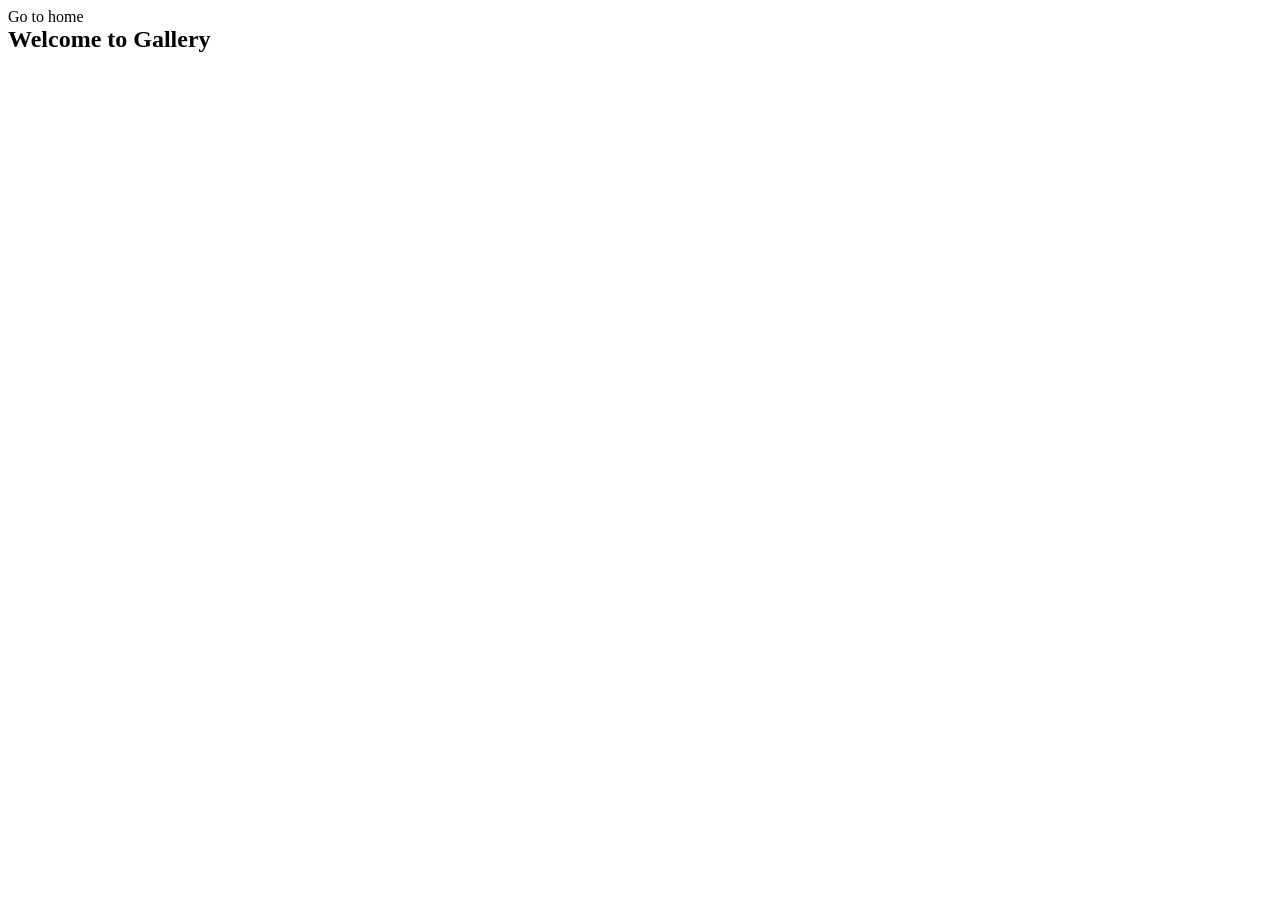
<file: src/1-gallery.html>
<!DOCTYPE html>
<html lang="en">
  <head>
    <meta charset="UTF-8" />
    <meta http-equiv="X-UA-Compatible" content="IE=edge" />
    <meta name="viewport" content="width=device-width, initial-scale=1.0" />
    <title>Gallery</title>
    <link rel="stylesheet" href="./css/styles.css" />
  </head>
  <body>
    <section>
      <a href="./index.html">Go to home</a>
      <h1>Welcome to Gallery</h1>
    </section>

    <ul class="gallery"></ul>

    <script type="module" src="./js/1-gallery.js"></script>
  </body>
</html>
</file>
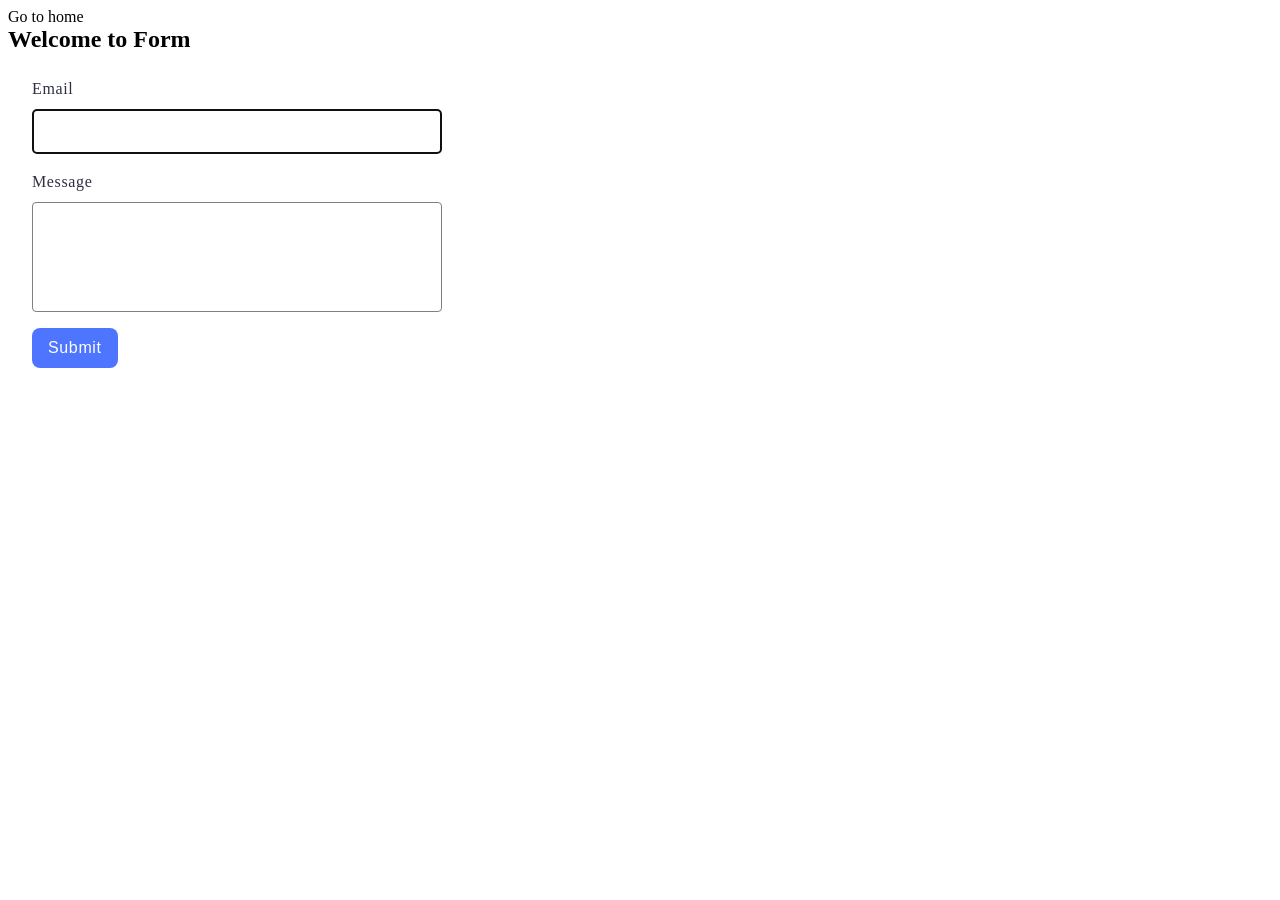
<file: src/2-form.html>
<!DOCTYPE html>
<html lang="en">
  <head>
    <meta charset="UTF-8" />
    <meta http-equiv="X-UA-Compatible" content="IE=edge" />
    <meta name="viewport" content="width=device-width, initial-scale=1.0" />
    <title>Form</title>
    <link rel="stylesheet" href="./css/styles.css" />
  </head>
  <body>
    <section>
      <a href="./index.html">Go to home</a>
      <h1>Welcome to Form</h1>
    </section>

    <form class="feedback-form" autocomplete="off">
      <label>
        Email
        <input type="email" name="email" autofocus />
      </label>
      <label>
        Message
        <textarea name="message" rows="8"></textarea>
      </label>
      <button type="submit">Submit</button>
    </form>    

    <script type="module" src="./js/2-form.js"></script>
  </body>
</html>
</file>
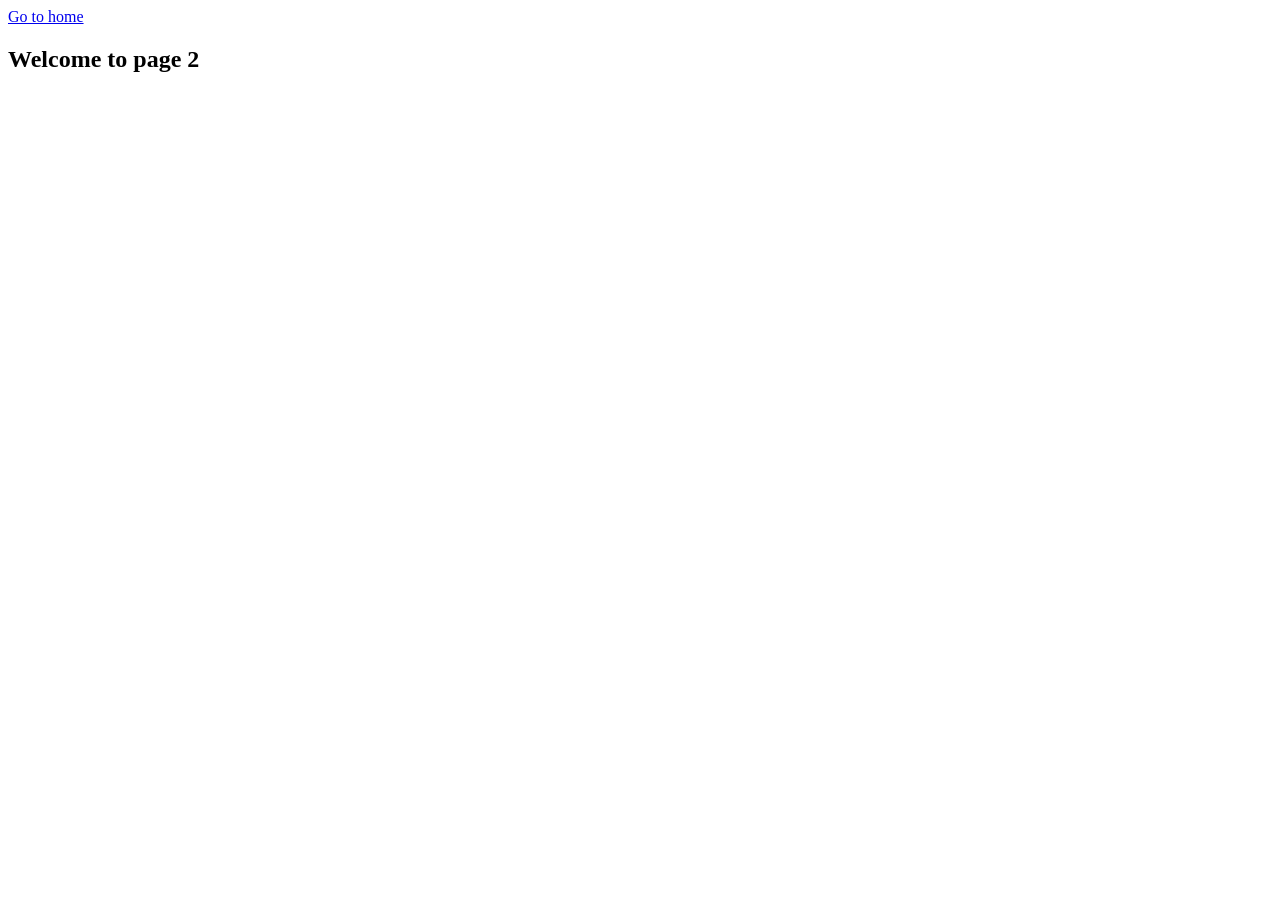
<file: src/page-2.html>
<!DOCTYPE html>
<html lang="en">
  <head>
    <meta charset="UTF-8" />
    <meta http-equiv="X-UA-Compatible" content="IE=edge" />
    <meta name="viewport" content="width=device-width, initial-scale=1.0" />
    <title>Page 2</title>
  </head>
  <body>
    <section>
      <a href="./index.html">Go to home</a>
      <h1>Welcome to page 2</h1>
    </section>
  </body>
</html>
</file>
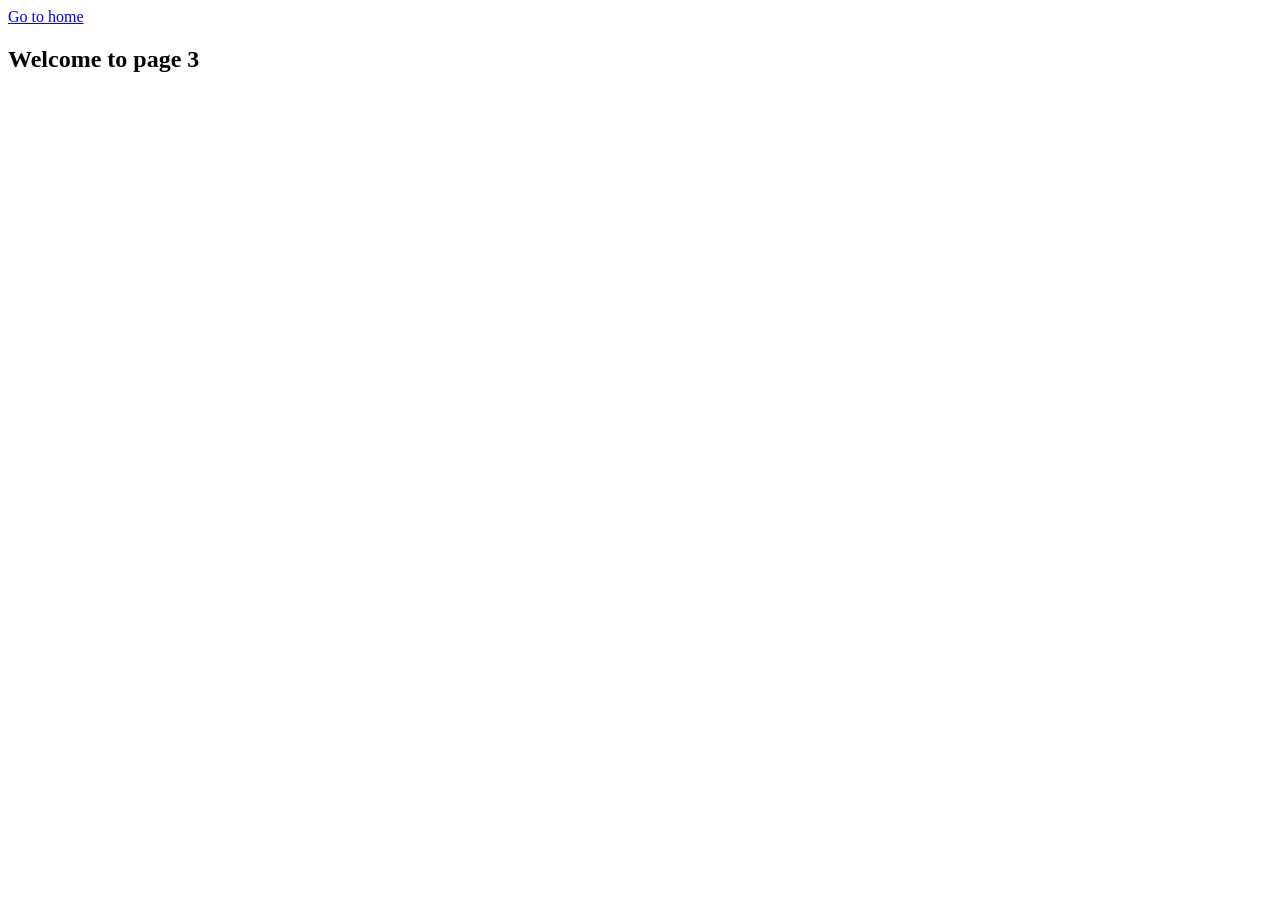
<file: src/page-3.html>
<!DOCTYPE html>
<html lang="en">
  <head>
    <meta charset="UTF-8" />
    <meta http-equiv="X-UA-Compatible" content="IE=edge" />
    <meta name="viewport" content="width=device-width, initial-scale=1.0" />
    <title>Page 3</title>
  </head>
  <body>
    <section>
      <a href="./index.html">Go to home</a>
      <h1>Welcome to page 3</h1>
    </section>
  </body>
</html>
</file>
<file: src/css/styles.css>
/**
  |============================
  | include css partials with
  | default @import url()
  |============================
*/
@import url('./reset.css');

.gallery-image {
  display: block;
  width: 360px;
  height: 200px;
  flex-shrink: 0;
}
.gallery {
  list-style-type: none;
  display: flex;
  flex-direction: row;
  align-items: flex-start;
  flex-wrap: wrap;
  padding: 24px 156px;
  justify-content: center;
  gap: 24px;
}
.modal {
  width: 1112px;
  user-select: none;
  display: flex;
  flex-direction: column;
  align-items: center;
}


.feedback-form {
  display: inline-flex;
  flex-direction: column;
  align-items: flex-start;
  padding: 24px;
  border-radius: 8px;
  gap: 16px;
}
label {
  color: #2E2F42;
font-size: 16px;
line-height: 24px;
letter-spacing: 0.64px;
display: flex;
flex-direction: column;
align-items: flex-start;
gap: 8px;
}
input {
  width: 360px;
flex-shrink: 0;
border-radius: 4px;
border: 1px solid #808080;
display: flex;
justify-content: center;
align-items: center;
padding: 14px 24px;
}
input:hover {
  border: 1px solid #000;
}
input:active {
  border: 1px solid #808080;
}
textarea {
  width: 360px;
  height: 80px;
flex-shrink: 0;
border-radius: 4px;
border: 1px solid #808080;
display: flex;
justify-content: center;
align-items: center;
resize: none;
padding: 14px 24px;
}
button {
  color: #FFF;
font-size: 16px;
font-weight: 500;
line-height: 24px;
letter-spacing: 0.64px;
display: flex;
padding: 8px 16px;
justify-content: center;
align-items: center;
gap: 10px;
border-radius: 8px;
border: none;
background: #4E75FF;
}
button:hover {
  background: #6C8CFF;
}
</file>
